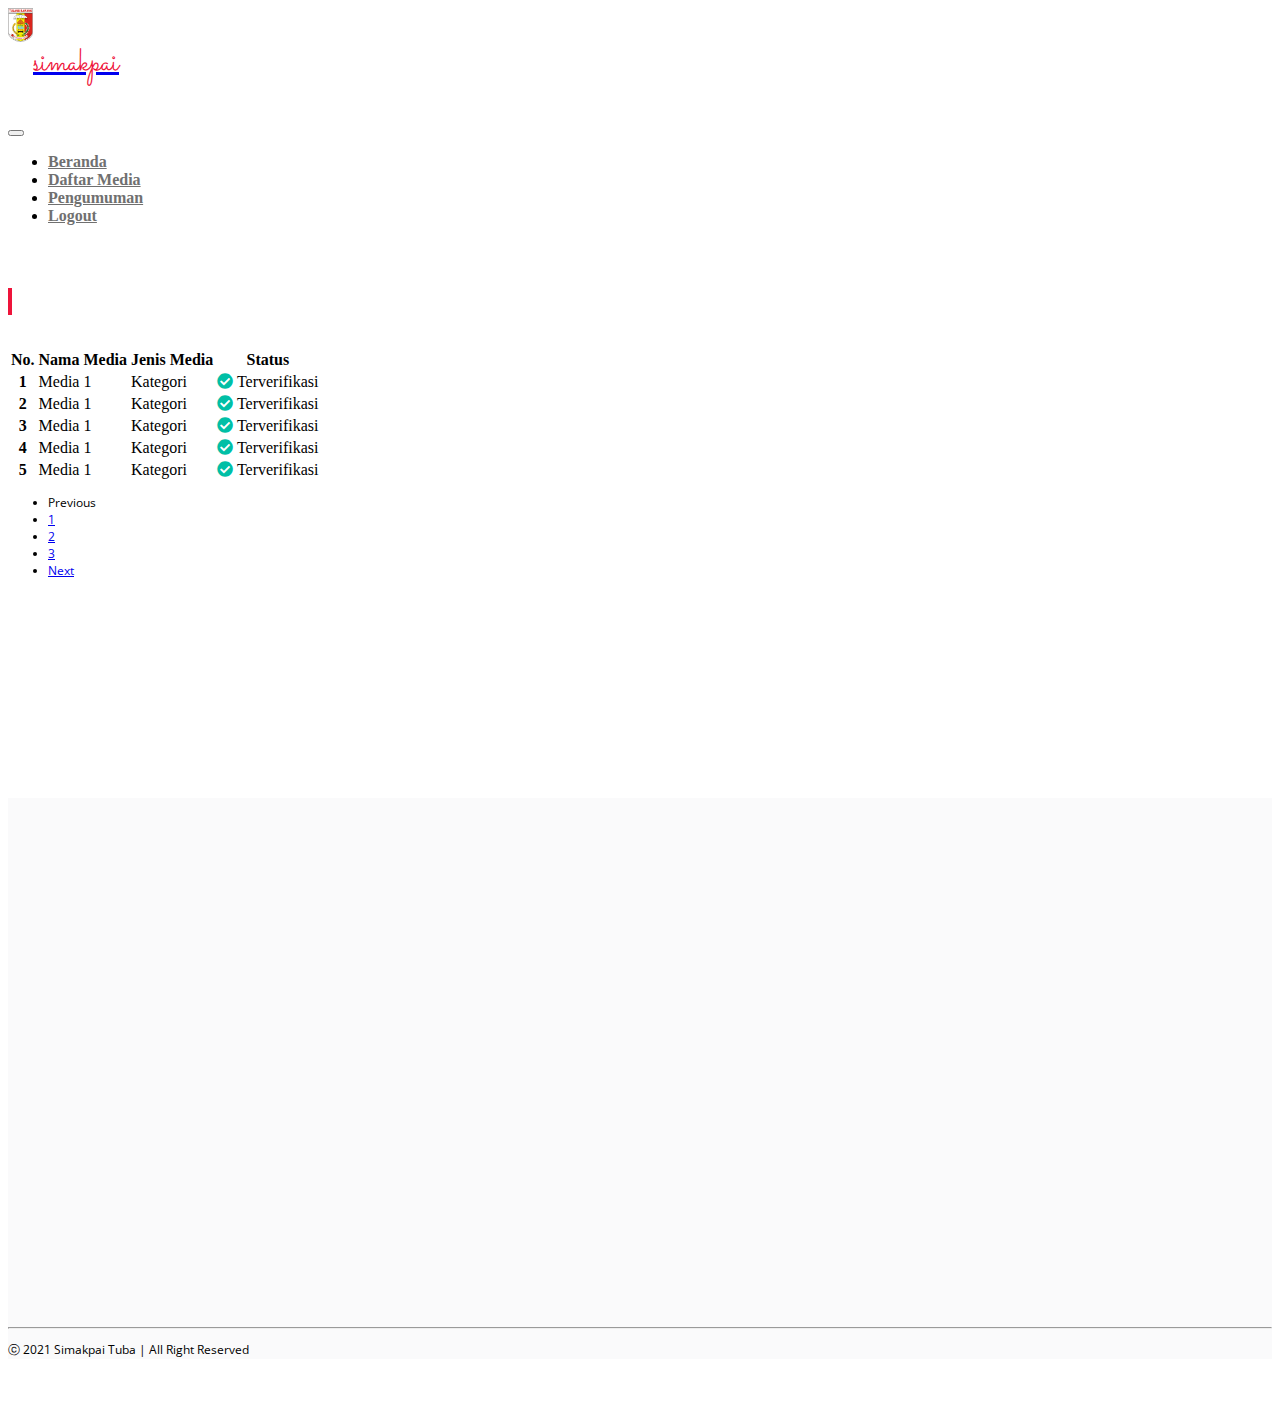
<file: daftar_media.html>
<!DOCTYPE html>
<html lang="en">

<head>
    <meta charset="UTF-8">
    <meta http-equiv="X-UA-Compatible" content="IE=edge">
    <meta name="viewport" content="width=device-width, initial-scale=1.0">
    <link rel="icon" href="images/Logo Tubakab.png" type="image/gif" sizes="16x16">
    <link rel="stylesheet" href="styles/main.css">
    <link rel="stylesheet" href="https://cdn.jsdelivr.net/npm/bootstrap@4.6.1/dist/css/bootstrap.min.css"
        integrity="sha384-zCbKRCUGaJDkqS1kPbPd7TveP5iyJE0EjAuZQTgFLD2ylzuqKfdKlfG/eSrtxUkn" crossorigin="anonymous">
    <link rel="stylesheet" href="fonts/fontawesome/css/all.min.css">
    <link href="https://unpkg.com/aos@2.3.1/dist/aos.css" rel="stylesheet">

    <title>Simakpai | Sistem Informasi Media Tulang Bawang</title>
</head>

<body>
    <!-- Navbar -->
    <nav class="navbar navbar-expand-lg navbar-light shadow-sm">
        <a class="navbar-brand" href="#">
            <img class="mr-3 ml-3 mt-2" src="images/Logo Tubakab.png" alt="logo_tubakab">
            <p class="logo-simakpai">simakpai</p>
        </a>
        <button class="navbar-toggler" type="button" data-toggle="collapse" data-target="#navbarText"
            aria-controls="navbarText" aria-expanded="false" aria-label="Toggle navigation">
            <span class="navbar-toggler-icon"></span>
        </button>
        <div class="collapse navbar-collapse" id="navbarText">
            <ul class="navbar-nav ml-auto mr-3">
                <li class="nav-item">
                    <a class="nav-link" href="index.html">Beranda <span class="sr-only">(current)</span></a>
                </li>
                <li class="nav-item active">
                    <a class="nav-link" href="daftar_media.html">Daftar Media</a>
                </li>
                <li class="nav-item">
                    <a class="nav-link" href="pengumuman.html">Pengumuman</a>
                </li>
                <li class="nav-item">
                    <a class="nav-link" href="#">Logout</a>
                </li>
            </ul>
        </div>
    </nav>
    <!-- .Navbar -->

    <!-- Header -->
    <header class="home">
        <div class="container mb-5 mt-3 daftar_media_header" style="border-left: 4px solid #EE143A;">
            <h5 data-aos="fade-down">Daftar Media yang Sudah <span>Terverifikasi</span></h5>
        </div>
    </header>
    <!-- .Header -->

    <!-- Main -->
    <main>
        <div class="container daftar_media_menu">
            <table class="table table-bordered table-striped table-sm">
                <thead>
                    <tr class="table-success">
                        <th scope="col">No.</th>
                        <th scope="col">Nama Media</th>
                        <th scope="col">Jenis Media</th>
                        <th scope="col">Status</th>
                    </tr>
                </thead>
                <tbody>
                    <tr>
                        <th scope="row">1</th>
                        <td>Media 1</td>
                        <td>Kategori</td>
                        <td><i class="fas fa-check-circle" style="color: #00BFA6;"></i> Terverifikasi</td>
                    </tr>
                    <tr>
                        <th scope="row">2</th>
                        <td>Media 1</td>
                        <td>Kategori</td>
                        <td><i class="fas fa-check-circle" style="color: #00BFA6;"></i> Terverifikasi</td>
                    </tr>
                    <tr>
                        <th scope="row">3</th>
                        <td>Media 1</td>
                        <td>Kategori</td>
                        <td><i class="fas fa-check-circle" style="color: #00BFA6;"></i> Terverifikasi</td>
                    </tr>
                    <tr>
                        <th scope="row">4</th>
                        <td>Media 1</td>
                        <td>Kategori</td>
                        <td><i class="fas fa-check-circle" style="color: #00BFA6;"></i> Terverifikasi</td>
                    </tr>
                    <tr>
                        <th scope="row">5</th>
                        <td>Media 1</td>
                        <td>Kategori</td>
                        <td><i class="fas fa-check-circle" style="color: #00BFA6;"></i> Terverifikasi</td>
                    </tr>
                </tbody>
            </table>
            <nav aria-label="Page navigation">
                <ul class="pagination justify-content-end caption">
                    <li class="page-item disabled">
                        <a class="page-link">Previous</a>
                    </li>
                    <li class="page-item active"><a class="page-link" href="#">1</a></li>
                    <li class="page-item"><a class="page-link" href="#">2</a></li>
                    <li class="page-item"><a class="page-link" href="#">3</a></li>
                    <li class="page-item">
                        <a class="page-link" href="#">Next</a>
                    </li>
                </ul>
            </nav>
        </div>
    </main>
    <!-- .Main -->

    <!-- Footer -->
    <footer>
        <div class="container" id="footer">
            <div class="row" data-aos="fade-up">
                <div class="col-lg-4 col-sm-12">
                    <p class="logo-simakpai">simakpai</p>
                    <p class="caption">Kerjasama yang baik dengan Media Massa sangat diharapkan oleh Pemerintah
                        Kabupaten Tulang Bawang,
                        dan dapat dioptimalkan jauh lebih baik lagi melalui teknologi informasi.</p>
                </div>
                <div class="col-lg-4 col-sm-12">
                    <h5 class="mb-3 mt-3">Powered by :</h5>
                    <ul>
                        <li class="caption"><img src="images/Logo Tubakab.png" alt=""> Kabupaten Tulang Bawang</li>
                        <li class="caption"><img src="images/kominfo-logo-icon.png" alt=""> Dinas Komunikasi dan
                            Informatika</li>
                    </ul>
                </div>
                <div class="col-lg-4 col-sm-12">
                    <h5 class="mb-3 mt-3">Contact Us</h5>
                    <ul>
                        <li class="caption"><i class="fas fa-phone-square"></i> 0XXX-XXXX-XXXX</li>
                        <li class="caption"><i class="fas fa-envelope"></i> xxxxxxx@xxxxxx.com</li>
                    </ul>
                </div>
            </div>
            <hr>
            <p class="caption">ⓒ 2021 Simakpai Tuba | All Right Reserved</p>
        </div>
    </footer>
    <!-- .Footer -->


    <!-- Script -->
    <script src="https://cdn.jsdelivr.net/npm/jquery@3.5.1/dist/jquery.slim.min.js"
        integrity="sha384-DfXdz2htPH0lsSSs5nCTpuj/zy4C+OGpamoFVy38MVBnE+IbbVYUew+OrCXaRkfj" crossorigin="anonymous">
    </script>
    <script src="https://cdn.jsdelivr.net/npm/bootstrap@4.6.1/dist/js/bootstrap.bundle.min.js"
        integrity="sha384-fQybjgWLrvvRgtW6bFlB7jaZrFsaBXjsOMm/tB9LTS58ONXgqbR9W8oWht/amnpF" crossorigin="anonymous">
    </script>
    <script src="libraries/retina/retina.min.js"></script>
    <script src="https://unpkg.com/aos@2.3.1/dist/aos.js"></script>

    <script src="scripts/main.js"></script>
    <!-- .Script -->
</body>

</html>
</file>
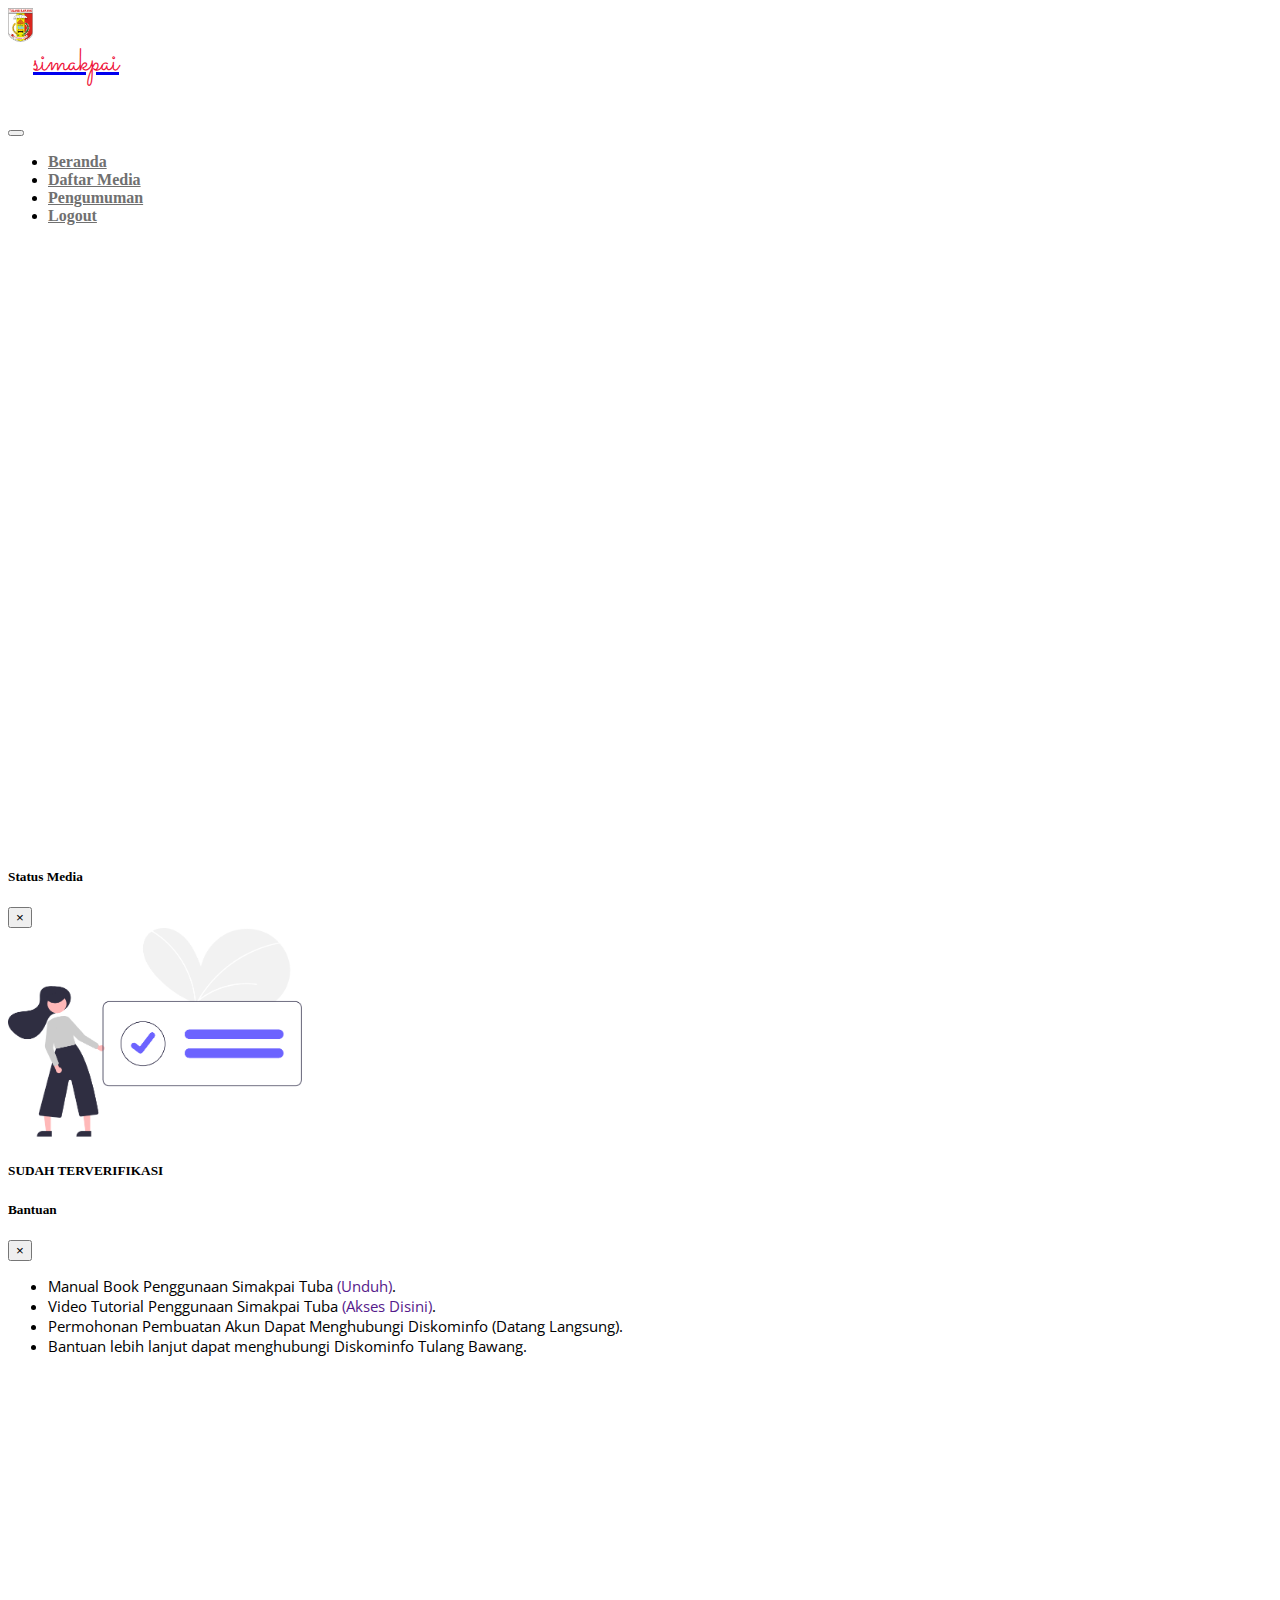
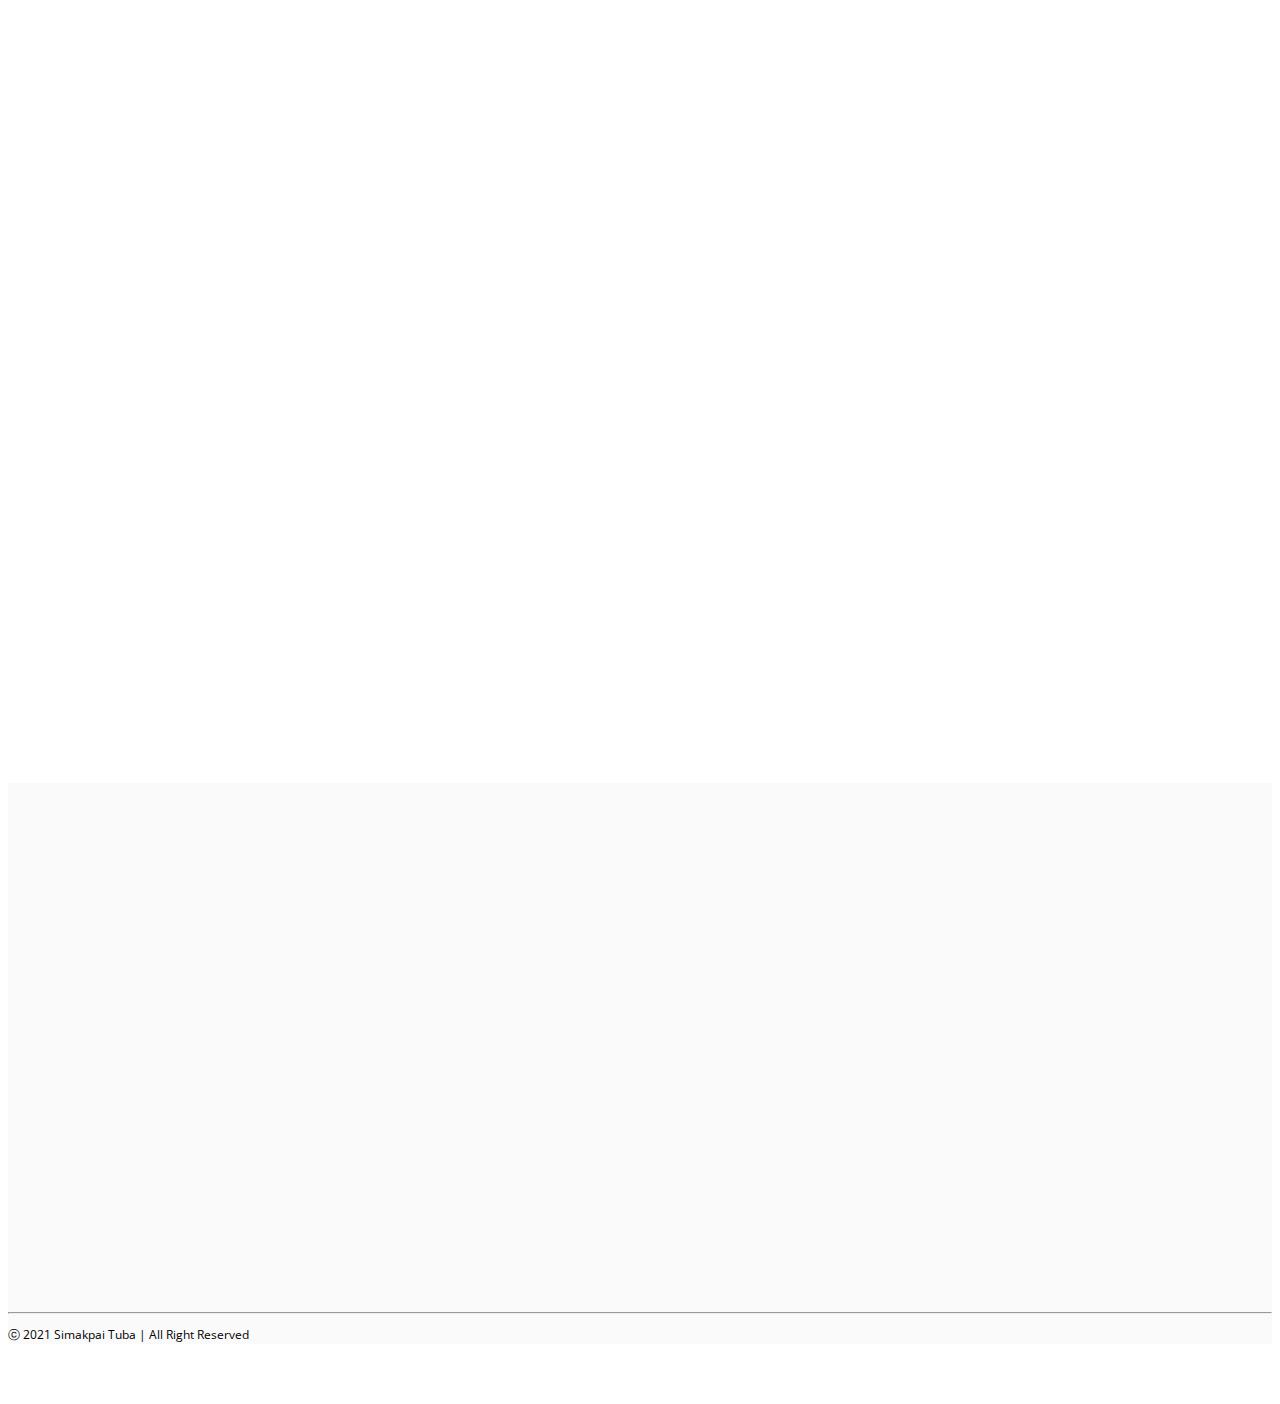
<file: home.html>
<!DOCTYPE html>
<html lang="en">

<head>
    <meta charset="UTF-8">
    <meta http-equiv="X-UA-Compatible" content="IE=edge">
    <meta name="viewport" content="width=device-width, initial-scale=1.0">
    <link rel="icon" href="images/Logo Tubakab.png" type="image/gif" sizes="16x16">
    <link rel="stylesheet" href="styles/main.css">
    <link rel="stylesheet" href="https://cdn.jsdelivr.net/npm/bootstrap@4.6.1/dist/css/bootstrap.min.css"
        integrity="sha384-zCbKRCUGaJDkqS1kPbPd7TveP5iyJE0EjAuZQTgFLD2ylzuqKfdKlfG/eSrtxUkn" crossorigin="anonymous">
    <link rel="stylesheet" href="fonts/fontawesome/css/all.min.css">
    <link href="https://unpkg.com/aos@2.3.1/dist/aos.css" rel="stylesheet">

    <title>Simakpai | Sistem Informasi Media Tulang Bawang</title>
</head>

<body>
    <!-- Navbar -->
    <nav class="navbar navbar-expand-lg navbar-light">
        <a class="navbar-brand" href="#">
            <img class="mr-3 ml-3 mt-2" src="images/Logo Tubakab.png" alt="logo_tubakab">
            <p class="logo-simakpai">simakpai</p>
        </a>
        <button class="navbar-toggler" type="button" data-toggle="collapse" data-target="#navbarText"
            aria-controls="navbarText" aria-expanded="false" aria-label="Toggle navigation">
            <span class="navbar-toggler-icon"></span>
        </button>
        <div class="collapse navbar-collapse" id="navbarText">
            <ul class="navbar-nav ml-auto mr-3">
                <li class="nav-item active">
                    <a class="nav-link" href="index.html">Beranda <span class="sr-only">(current)</span></a>
                </li>
                <li class="nav-item">
                    <a class="nav-link" href="daftar_media.html">Daftar Media</a>
                </li>
                <li class="nav-item">
                    <a class="nav-link" href="pengumuman.html">Pengumuman</a>
                </li>
                <li class="nav-item">
                    <a class="nav-link" href="#">Logout</a>
                </li>
            </ul>
        </div>
    </nav>
    <!-- .Navbar -->

    <!-- Header -->
    <header class="home">
        <div class="container mb-5 mt-3">
            <h5 data-aos="fade-down">Selamat Datang, <span>Media Acbdefg</span></h5>
        </div>
    </header>
    <!-- .Header -->

    <!-- Main -->
    <main>
        <section class="container menu-utama-home">
            <div class="row" data-aos="fade-down">
                <div class="col-lg-4 col-sm-12">
                    <a href="" data-toggle="modal" data-target="#statusModal">
                        <div class="card text-center mb-3">
                            <img class="mx-auto mb-3" src="images/approve@2x.png" alt="">
                            <p>Status Media</p>
                        </div>
                    </a>
                </div>
                <div class="col-lg-4 col-sm-12">
                    <a href="unggah_persyratan.html">
                        <div class="card text-center mb-3">
                            <img class="mx-auto mb-3" src="images/draft@2x.png" alt="">
                            <p>Unggah Persyaratan</p>
                        </div>
                    </a>
                </div>
                <div class="col-lg-4 col-sm-12">
                    <a href="" data-toggle="modal" data-target="#bantuanModal">
                        <div class="card text-center mb-3">
                            <img class="mx-auto mb-3" src="images/help@2x.png" alt="">
                            <p>Bantuan</p>
                        </div>
                    </a>
                </div>
            </div>

            <!-- Modal Status -->
            <div class="modal fade" id="statusModal" tabindex="-1" aria-labelledby="statusModalLabel"
                aria-hidden="true">
                <div class="modal-dialog">
                    <div class="modal-content">
                        <div class="modal-header">
                            <h5 class="modal-title" id="exampleModalLabel">Status Media</h5>
                            <button type="button" class="close" data-dismiss="modal" aria-label="Close">
                                <span aria-hidden="true">&times;</span>
                            </button>
                        </div>
                        <div class="modal-body">
                            <img class="d-flex mx-auto" src="images/checklist@2x.png" alt="">
                            <h5 class="mt-3 text-center">SUDAH TERVERIFIKASI</h5>
                        </div>
                    </div>
                </div>
            </div>

            <!-- Modal Bantuan -->
            <div class="modal fade" id="bantuanModal" tabindex="-1" aria-labelledby="bantuanModalLabel"
                aria-hidden="true">
                <div class="modal-dialog">
                    <div class="modal-content">
                        <div class="modal-header">
                            <h5 class="modal-title" id="exampleModalLabel">Bantuan</h5>
                            <button type="button" class="close" data-dismiss="modal" aria-label="Close">
                                <span aria-hidden="true">&times;</span>
                            </button>
                        </div>
                        <div class="modal-body">
                            <!-- <h5 class="mt-3 text-center">SUDAH TERVERIFIKASI</h5> -->
                            <p class="caption">
                                <ul class="caption2">
                                    <li>Manual Book Penggunaan Simakpai Tuba <a href="">(Unduh)</a>.
                                    </li>
                                    <li>Video Tutorial Penggunaan Simakpai Tuba <a href="">(Akses Disini)</a>.</li>
                                    <li>Permohonan Pembuatan Akun Dapat Menghubungi Diskominfo (Datang Langsung).</li>
                                    <li>Bantuan lebih lanjut dapat menghubungi Diskominfo Tulang Bawang.</li>
                                </ul>
                            </p>
                        </div>
                    </div>
                </div>
            </div>
        </section>

        <section class="container berita mt-5" id="berita">
            <div class="row">
                <div class="col-lg-5 col-sm-12">
                    <div class="card left-side" data-aos="fade-right">
                        <div class="card-header"><i class="far fa-copy icon"></i> Persyaratan Umum (Upload)</div>
                        <div class="card-body">
                            <h5 class="card-title">Berkas yang perlu diunggah (.pdf) :</h5>
                            <p class="card-text">
                                <ul class="caption2">
                                    <li>Kartu Identitas PIC</li>
                                    <li>SK / Surat Tugas Penunjukan PIC</li>
                                    <li>Surat Permohonan Kerjasama</li>
                                    <li>Proposal Penawaran</li>
                                    <li>SIUP/SITU/Izin Usaha</li>
                                    <li>NPWP Media</li>
                                    <li>Sertifikat Kemenkumham</li>
                                    <li>Kartu Identitas UKW</li>
                                    <li>Kartu Identitas Pimpinan Perusahaan dan Wartawan terdaftar</li>
                                </ul>
                            </p>
                        </div>
                    </div>
                </div>
                <div class="col-lg-7 col-sm-12">
                    <div class="card right-side" data-aos="fade-left">
                        <div class="card-header"><i class="fas fa-bullhorn icon"></i> Pengumuman</div>
                        <div class="card-body">
                            <a href="pengumuman_detail.html">
                                <div class="card pengumuman-list mb-3">
                                    <div class="row">
                                        <div class="col-lg-2 col-sm-2">
                                            <img src="images/Rectangle 8.png" alt="">
                                        </div>
                                        <div class="col-lg-10 col-sm-10">
                                            <h5>Lorem Lorem Lorem Lorem</h5>
                                            <p class="caption">Lorem ipsum dolor sit amet consectetur adipisicing elit.
                                                Ipsum commodi,
                                                inventore assumenda error iusto aliquid repellendus illum nulla tempore,
                                                totam porro voluptas molestias obcaecati dolore aut laboriosam
                                                accusantium
                                                amet cupiditate.</p>
                                        </div>
                                    </div>
                                </div>
                            </a>
                            <a href="">
                                <div class="card pengumuman-list mb-3">
                                    <div class="row">
                                        <div class="col-lg-2 col-sm-2">
                                            <img src="images/Rectangle 8.png" alt="">
                                        </div>
                                        <div class="col-lg-10 col-sm-10">
                                            <h5>Lorem Lorem Lorem Lorem</h5>
                                            <p class="caption">Lorem ipsum dolor sit amet consectetur adipisicing elit.
                                                Ipsum commodi,
                                                inventore assumenda error iusto aliquid repellendus illum nulla tempore,
                                                totam porro voluptas molestias obcaecati dolore aut laboriosam
                                                accusantium
                                                amet cupiditate.</p>
                                        </div>
                                    </div>
                                </div>
                            </a>
                            <a href="">
                                <div class="card pengumuman-list mb-3">
                                    <div class="row">
                                        <div class="col-lg-2 col-sm-2">
                                            <img src="images/Rectangle 8.png" alt="">
                                        </div>
                                        <div class="col-lg-10 col-sm-10">
                                            <h5>Lorem Lorem Lorem Lorem</h5>
                                            <p class="caption">Lorem ipsum dolor sit amet consectetur adipisicing elit.
                                                Ipsum commodi,
                                                inventore assumenda error iusto aliquid repellendus illum nulla tempore,
                                                totam porro voluptas molestias obcaecati dolore aut laboriosam
                                                accusantium
                                                amet cupiditate.</p>
                                        </div>
                                    </div>
                                </div>
                            </a>
                        </div>
                    </div>
                </div>
            </div>
        </section>
    </main>
    <!-- .Main -->

    <!-- Footer -->
    <footer>
        <div class="container" id="footer">
            <div class="row" data-aos="fade-up">
                <div class="col-lg-4 col-sm-12">
                    <p class="logo-simakpai">simakpai</p>
                    <p class="caption">Kerjasama yang baik dengan Media Massa sangat diharapkan oleh Pemerintah
                        Kabupaten Tulang Bawang,
                        dan dapat dioptimalkan jauh lebih baik lagi melalui teknologi informasi.</p>
                </div>
                <div class="col-lg-4 col-sm-12">
                    <h5 class="mb-3 mt-3">Powered by :</h5>
                    <ul>
                        <li class="caption"><img src="images/Logo Tubakab.png" alt=""> Kabupaten Tulang Bawang</li>
                        <li class="caption"><img src="images/kominfo-logo-icon.png" alt=""> Dinas Komunikasi dan
                            Informatika</li>
                    </ul>
                </div>
                <div class="col-lg-4 col-sm-12">
                    <h5 class="mb-3 mt-3">Contact Us</h5>
                    <ul>
                        <li class="caption"><i class="fas fa-phone-square"></i> 0XXX-XXXX-XXXX</li>
                        <li class="caption"><i class="fas fa-envelope"></i> xxxxxxx@xxxxxx.com</li>
                    </ul>
                </div>
            </div>
            <hr>
            <p class="caption">ⓒ 2021 Simakpai Tuba | All Right Reserved</p>
        </div>
    </footer>
    <!-- .Footer -->


    <!-- Script -->
    <script src="https://cdn.jsdelivr.net/npm/jquery@3.5.1/dist/jquery.slim.min.js"
        integrity="sha384-DfXdz2htPH0lsSSs5nCTpuj/zy4C+OGpamoFVy38MVBnE+IbbVYUew+OrCXaRkfj" crossorigin="anonymous">
    </script>
    <script src="https://cdn.jsdelivr.net/npm/bootstrap@4.6.1/dist/js/bootstrap.bundle.min.js"
        integrity="sha384-fQybjgWLrvvRgtW6bFlB7jaZrFsaBXjsOMm/tB9LTS58ONXgqbR9W8oWht/amnpF" crossorigin="anonymous">
    </script>
    <script src="libraries/retina/retina.min.js"></script>
    <script src="https://unpkg.com/aos@2.3.1/dist/aos.js"></script>

    <script src="scripts/main.js"></script>
    <!-- .Script -->
</body>

</html>
</file>
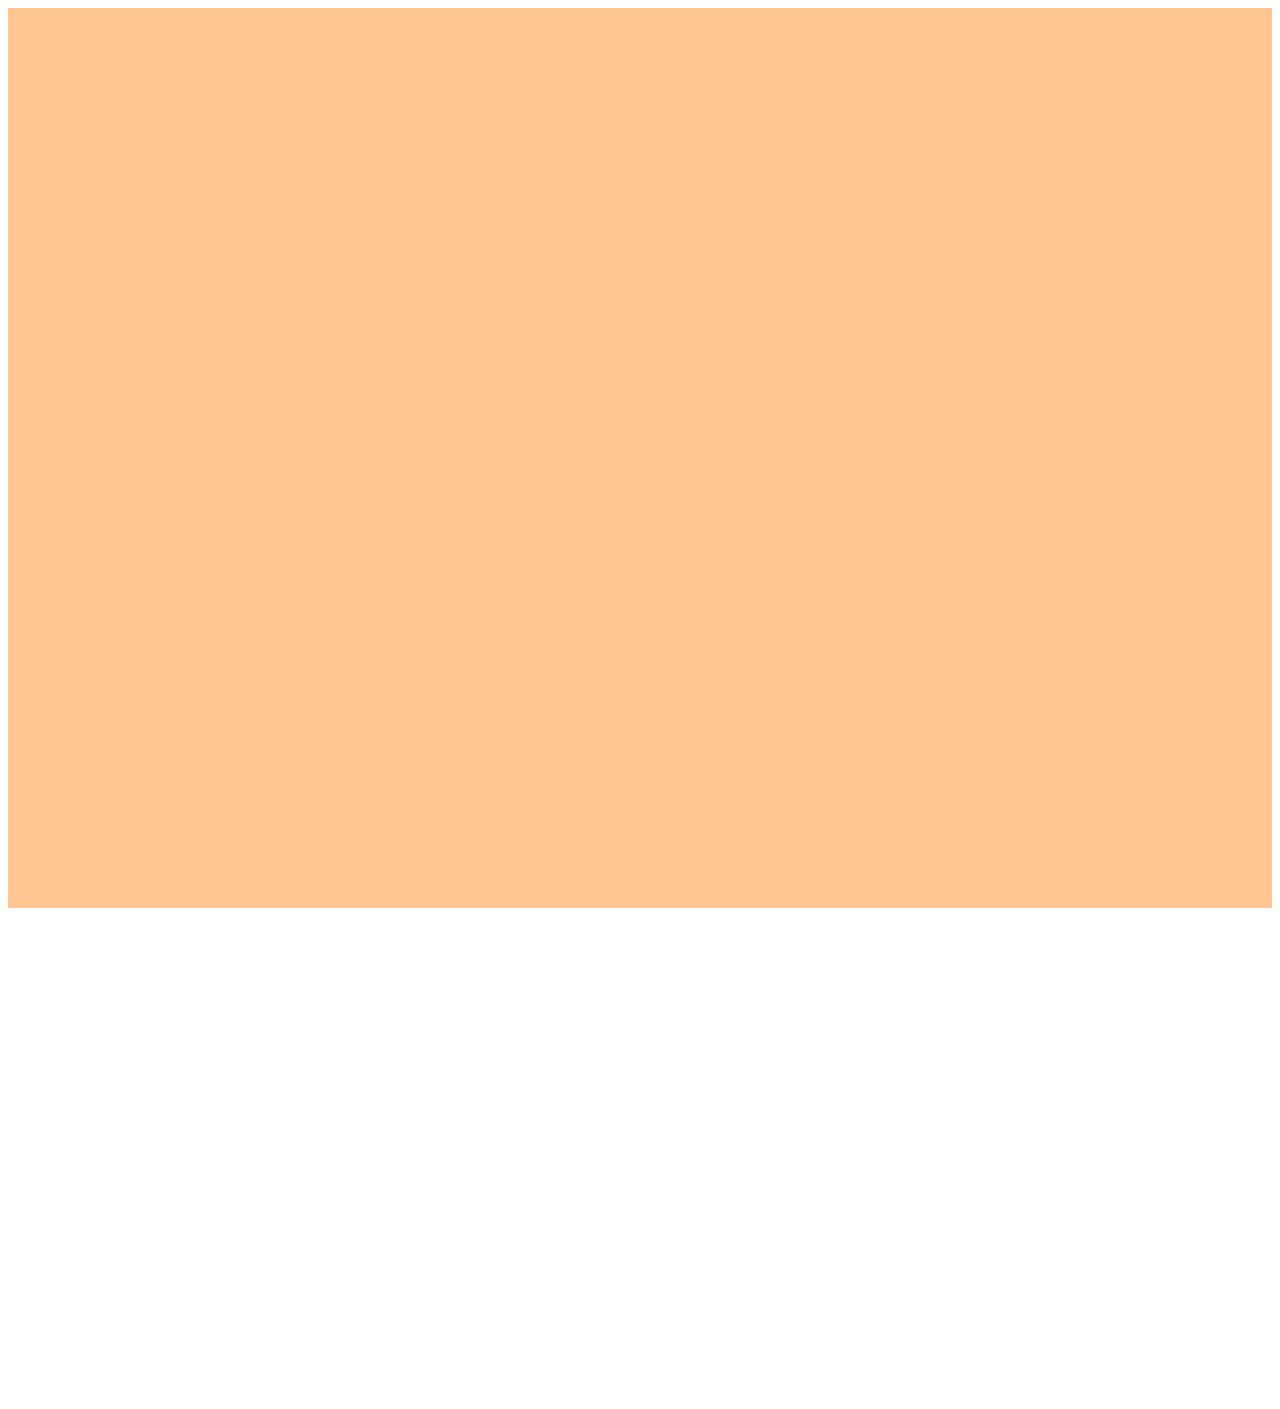
<file: login.html>
<!DOCTYPE html>
<html lang="en">

<head>
    <meta charset="UTF-8">
    <meta http-equiv="X-UA-Compatible" content="IE=edge">
    <meta name="viewport" content="width=device-width, initial-scale=1.0">
    <link rel="icon" href="images/Logo Tubakab.png" type="image/gif" sizes="16x16">
    <link rel="stylesheet" href="styles/main.css">
    <link rel="stylesheet" href="https://cdn.jsdelivr.net/npm/bootstrap@4.6.1/dist/css/bootstrap.min.css"
        integrity="sha384-zCbKRCUGaJDkqS1kPbPd7TveP5iyJE0EjAuZQTgFLD2ylzuqKfdKlfG/eSrtxUkn" crossorigin="anonymous">
    <link rel="stylesheet" href="fonts/fontawesome/css/all.min.css">
    <link href="https://unpkg.com/aos@2.3.1/dist/aos.css" rel="stylesheet">

    <title>Simakpai | Sistem Informasi Media Tulang Bawang</title>
</head>

<body>
    <div class="container-fluid">
        <div class="row login-page">
            <div class="col-lg-6 col-sm-12 left-side">
                <img src="images/login@2x.png" alt="" data-aos="fade-up">
            </div>
            <div class="col-lg-6 col-sm-12 right-side">
                <div class="header-login-form" data-aos="fade-down">
                    <p class="logo-simakpai mt-5">simakpai</p>
                    <h1>Sistem Informasi Media<br>Kabupaten Tulang Bawang</h1>
                    <p class="caption mt-5">Login to continue</p>
                </div>

                <div class="login-form" data-aos="fade-up">
                    <form>
                        <div class="form-group">
                            <label for="InputUsername">Username</label>
                            <input type="text" class="form-control" id="InputUsername">
                        </div>
                        <div class="form-group">
                            <label for="InputPassword">Password</label>
                            <input type="password" class="form-control" id="InputPassword">
                        </div>
                        <button type="submit" onclick="window.location.href='home.html';" class="btn btn-primary">Login</button>
                        <p class="text-center mt-3"><a href="index.html">Beranda</a></p>
                    </form>
                </div>

                <p class="caption mt-5" data-aos="fade-up">Silakan hubungi Diskominfo apabila ingin mendapatkan akses
                    login.</p>
            </div>
        </div>
    </div>

    <!-- Script -->
    <script src="https://cdn.jsdelivr.net/npm/jquery@3.5.1/dist/jquery.slim.min.js"
        integrity="sha384-DfXdz2htPH0lsSSs5nCTpuj/zy4C+OGpamoFVy38MVBnE+IbbVYUew+OrCXaRkfj" crossorigin="anonymous">
    </script>
    <script src="https://cdn.jsdelivr.net/npm/bootstrap@4.6.1/dist/js/bootstrap.bundle.min.js"
        integrity="sha384-fQybjgWLrvvRgtW6bFlB7jaZrFsaBXjsOMm/tB9LTS58ONXgqbR9W8oWht/amnpF" crossorigin="anonymous">
    </script>
    <script src="libraries/retina/retina.min.js"></script>
    <script src="https://unpkg.com/aos@2.3.1/dist/aos.js"></script>

    <script src="scripts/main.js"></script>
    <!-- .Script -->
</body>

</html>
</file>
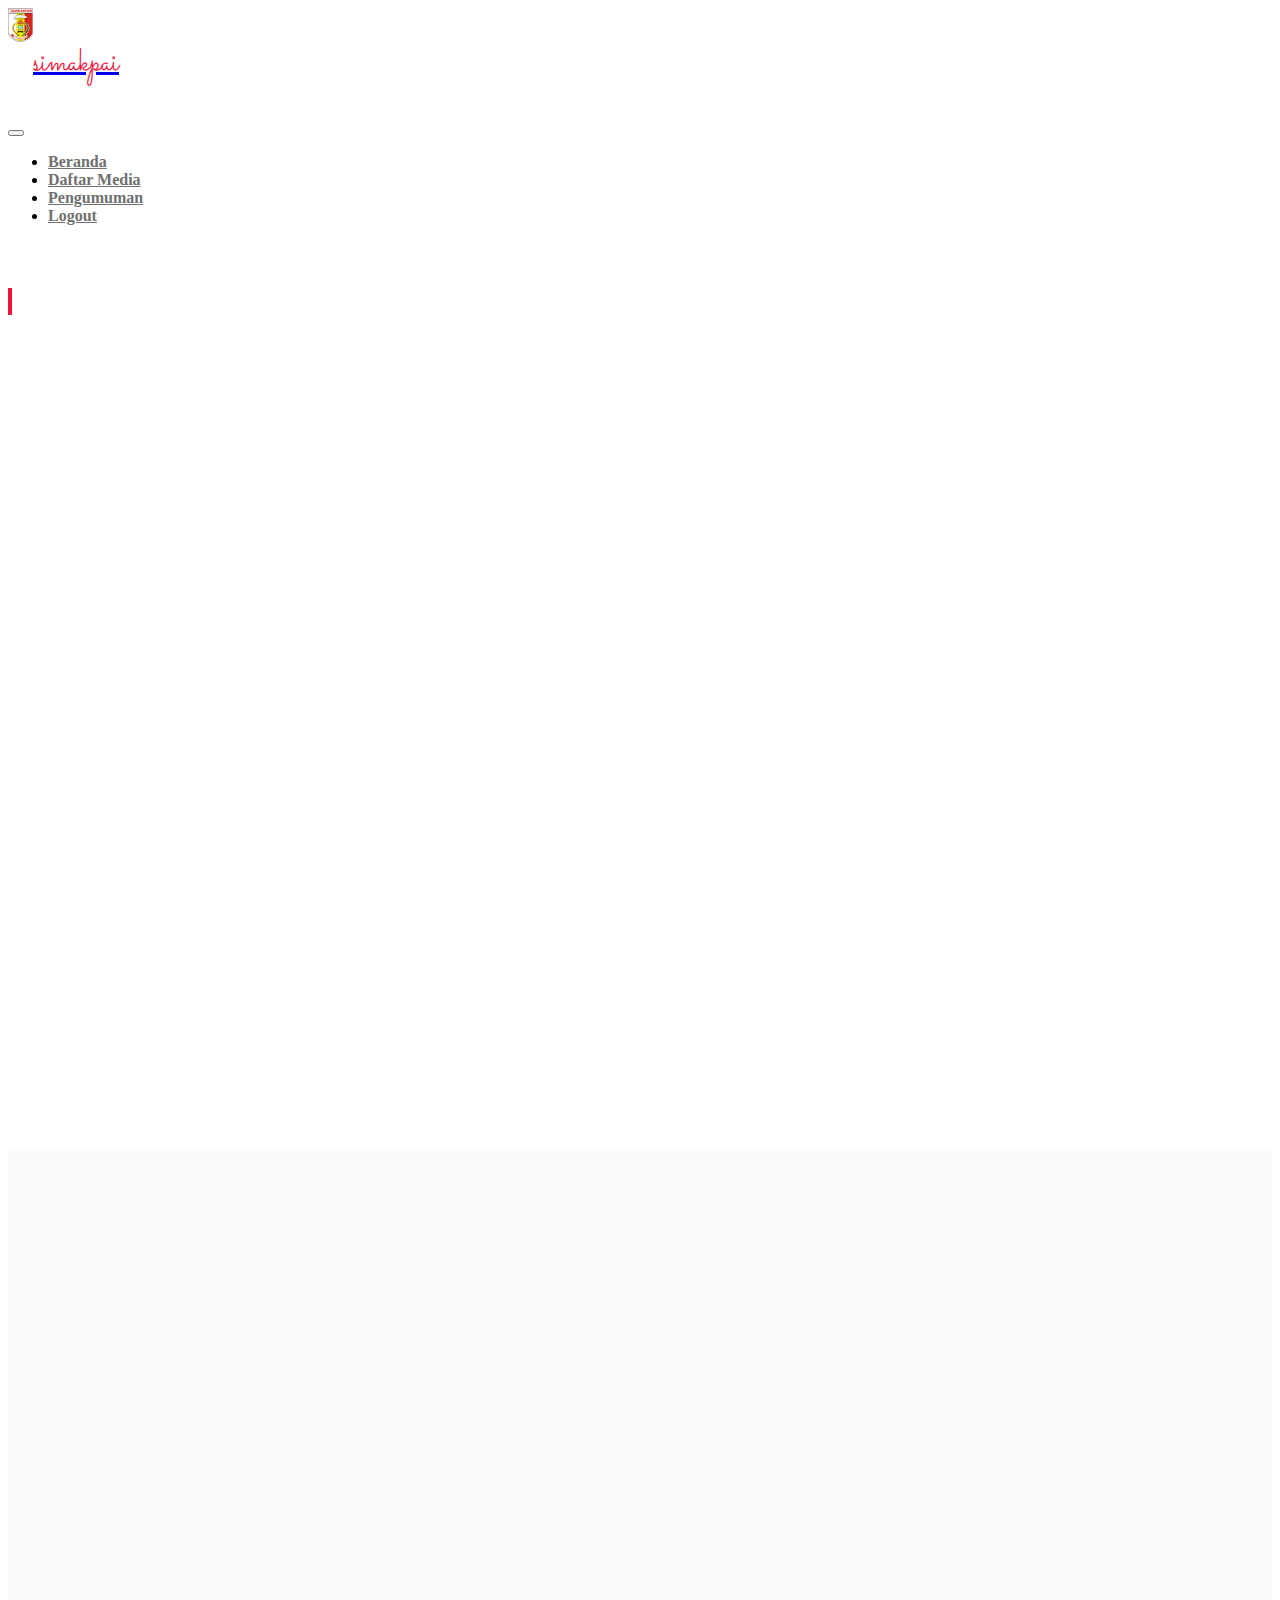
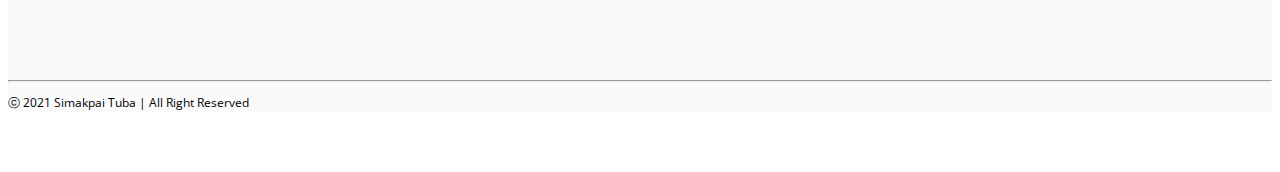
<file: pengumuman.html>
<!DOCTYPE html>
<html lang="en">

<head>
    <meta charset="UTF-8">
    <meta http-equiv="X-UA-Compatible" content="IE=edge">
    <meta name="viewport" content="width=device-width, initial-scale=1.0">
    <link rel="icon" href="images/Logo Tubakab.png" type="image/gif" sizes="16x16">
    <link rel="stylesheet" href="styles/main.css">
    <link rel="stylesheet" href="https://cdn.jsdelivr.net/npm/bootstrap@4.6.1/dist/css/bootstrap.min.css"
        integrity="sha384-zCbKRCUGaJDkqS1kPbPd7TveP5iyJE0EjAuZQTgFLD2ylzuqKfdKlfG/eSrtxUkn" crossorigin="anonymous">
    <link rel="stylesheet" href="fonts/fontawesome/css/all.min.css">
    <link href="https://unpkg.com/aos@2.3.1/dist/aos.css" rel="stylesheet">

    <title>Simakpai | Sistem Informasi Media Tulang Bawang</title>
</head>

<body>
    <!-- Navbar -->
    <nav class="navbar navbar-expand-lg navbar-light shadow-sm">
        <a class="navbar-brand" href="#">
            <img class="mr-3 ml-3 mt-2" src="images/Logo Tubakab.png" alt="logo_tubakab">
            <p class="logo-simakpai">simakpai</p>
        </a>
        <button class="navbar-toggler" type="button" data-toggle="collapse" data-target="#navbarText"
            aria-controls="navbarText" aria-expanded="false" aria-label="Toggle navigation">
            <span class="navbar-toggler-icon"></span>
        </button>
        <div class="collapse navbar-collapse" id="navbarText">
            <ul class="navbar-nav ml-auto mr-3">
                <li class="nav-item">
                    <a class="nav-link" href="index.html">Beranda <span class="sr-only">(current)</span></a>
                </li>
                <li class="nav-item">
                    <a class="nav-link" href="daftar_media.html">Daftar Media</a>
                </li>
                <li class="nav-item active">
                    <a class="nav-link" href="pengumuman.html">Pengumuman</a>
                </li>
                <li class="nav-item">
                    <a class="nav-link" href="#">Logout</a>
                </li>
            </ul>
        </div>
    </nav>
    <!-- .Navbar -->

    <!-- Header -->
    <header class="home">
        <div class="container mb-5 mt-3 daftar_media_header" style="border-left: 4px solid #EE143A;">
            <h5 data-aos="fade-down"><span> Pengumuman</span></h5>
        </div>
    </header>
    <!-- .Header -->

    <!-- Main -->
    <main>
        <div class="container mb-3" id="pengumuman">
            <div class="row">
                <div class="col-lg-9 col-sm-12">
                    <div class="card left-side" style="border: none; box-shadow: none;" data-aos="fade-right">
                        <div class="card-body">
                            <a href="">
                                <div class="card pengumuman-list mb-3">
                                    <div class="row">
                                        <div class="col-lg-2 col-sm-2">
                                            <img src="images/Rectangle 8.png" alt="">
                                        </div>
                                        <div class="col-lg-10 col-sm-10">
                                            <h5>Lorem Lorem Lorem Lorem</h5>
                                            <p class="caption">Lorem ipsum dolor sit amet consectetur adipisicing elit.
                                                Ipsum commodi,
                                                inventore assumenda error iusto aliquid repellendus illum nulla tempore,
                                                totam porro voluptas molestias obcaecati dolore aut laboriosam
                                                accusantium
                                                amet cupiditate.</p>
                                        </div>
                                    </div>
                                </div>
                            </a>
                            <a href="">
                                <div class="card pengumuman-list mb-3">
                                    <div class="row">
                                        <div class="col-lg-2 col-sm-2">
                                            <img src="images/Rectangle 8.png" alt="">
                                        </div>
                                        <div class="col-lg-10 col-sm-10">
                                            <h5>Lorem Lorem Lorem Lorem</h5>
                                            <p class="caption">Lorem ipsum dolor sit amet consectetur adipisicing elit.
                                                Ipsum commodi,
                                                inventore assumenda error iusto aliquid repellendus illum nulla tempore,
                                                totam porro voluptas molestias obcaecati dolore aut laboriosam
                                                accusantium
                                                amet cupiditate.</p>
                                        </div>
                                    </div>
                                </div>
                            </a>
                            <a href="">
                                <div class="card pengumuman-list mb-3">
                                    <div class="row">
                                        <div class="col-lg-2 col-sm-2">
                                            <img src="images/Rectangle 8.png" alt="">
                                        </div>
                                        <div class="col-lg-10 col-sm-10">
                                            <h5>Lorem Lorem Lorem Lorem</h5>
                                            <p class="caption">Lorem ipsum dolor sit amet consectetur adipisicing elit.
                                                Ipsum commodi,
                                                inventore assumenda error iusto aliquid repellendus illum nulla tempore,
                                                totam porro voluptas molestias obcaecati dolore aut laboriosam
                                                accusantium
                                                amet cupiditate.</p>
                                        </div>
                                    </div>
                                </div>
                            </a>
                        </div>
                        <nav aria-label="Page navigation">
                            <ul class="pagination justify-content-center caption">
                                <li class="page-item disabled">
                                    <a class="page-link">Previous</a>
                                </li>
                                <li class="page-item active"><a class="page-link" href="#">1</a></li>
                                <li class="page-item"><a class="page-link" href="#">2</a></li>
                                <li class="page-item"><a class="page-link" href="#">3</a></li>
                                <li class="page-item">
                                    <a class="page-link" href="#">Next</a>
                                </li>
                            </ul>
                        </nav>
                    </div>
                </div>
            </div>
        </div>
    </main>
    <!-- .Main -->

    <!-- Footer -->
    <footer>
        <div class="container" id="footer">
            <div class="row" data-aos="fade-up">
                <div class="col-lg-4 col-sm-12">
                    <p class="logo-simakpai">simakpai</p>
                    <p class="caption">Kerjasama yang baik dengan Media Massa sangat diharapkan oleh Pemerintah
                        Kabupaten Tulang Bawang,
                        dan dapat dioptimalkan jauh lebih baik lagi melalui teknologi informasi.</p>
                </div>
                <div class="col-lg-4 col-sm-12">
                    <h5 class="mb-3 mt-3">Powered by :</h5>
                    <ul>
                        <li class="caption"><img src="images/Logo Tubakab.png" alt=""> Kabupaten Tulang Bawang</li>
                        <li class="caption"><img src="images/kominfo-logo-icon.png" alt=""> Dinas Komunikasi dan
                            Informatika</li>
                    </ul>
                </div>
                <div class="col-lg-4 col-sm-12">
                    <h5 class="mb-3 mt-3">Contact Us</h5>
                    <ul>
                        <li class="caption"><i class="fas fa-phone-square"></i> 0XXX-XXXX-XXXX</li>
                        <li class="caption"><i class="fas fa-envelope"></i> xxxxxxx@xxxxxx.com</li>
                    </ul>
                </div>
            </div>
            <hr>
            <p class="caption">ⓒ 2021 Simakpai Tuba | All Right Reserved</p>
        </div>
    </footer>
    <!-- .Footer -->


    <!-- Script -->
    <script src="https://cdn.jsdelivr.net/npm/jquery@3.5.1/dist/jquery.slim.min.js"
        integrity="sha384-DfXdz2htPH0lsSSs5nCTpuj/zy4C+OGpamoFVy38MVBnE+IbbVYUew+OrCXaRkfj" crossorigin="anonymous">
    </script>
    <script src="https://cdn.jsdelivr.net/npm/bootstrap@4.6.1/dist/js/bootstrap.bundle.min.js"
        integrity="sha384-fQybjgWLrvvRgtW6bFlB7jaZrFsaBXjsOMm/tB9LTS58ONXgqbR9W8oWht/amnpF" crossorigin="anonymous">
    </script>
    <script src="libraries/retina/retina.min.js"></script>
    <script src="https://unpkg.com/aos@2.3.1/dist/aos.js"></script>

    <script src="scripts/main.js"></script>
    <!-- .Script -->
</body>

</html>
</file>
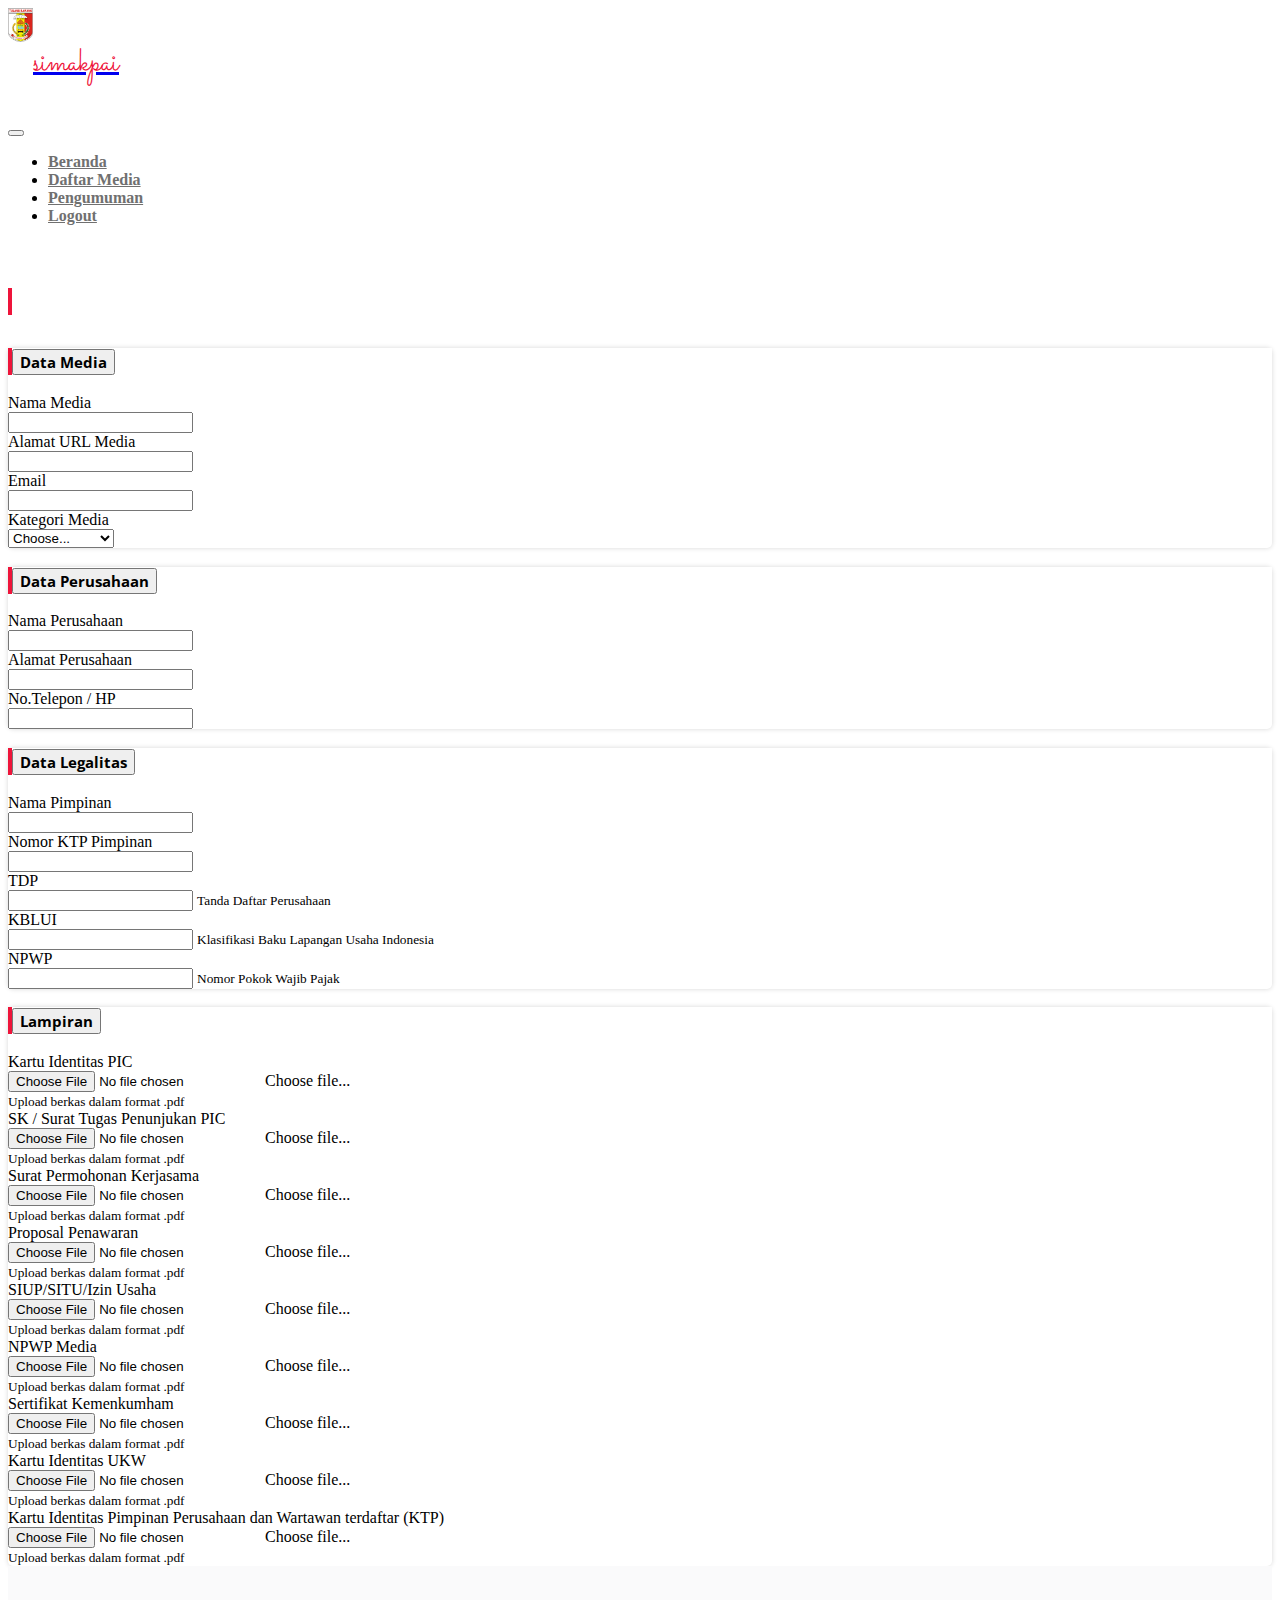
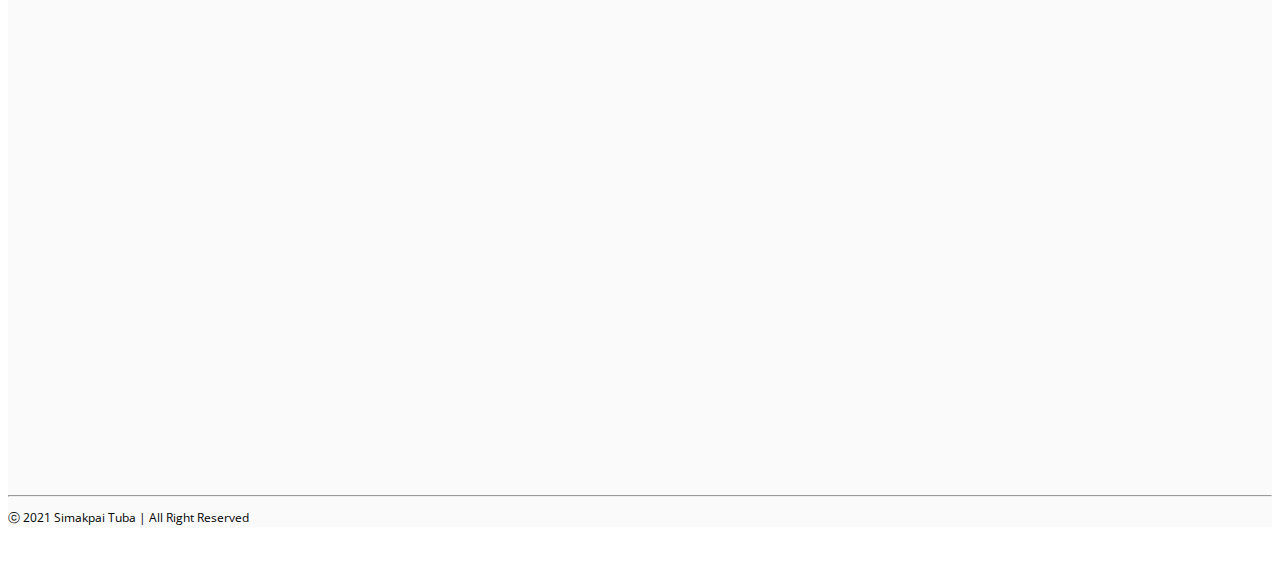
<file: unggah_persyratan.html>
<!DOCTYPE html>
<html lang="en">

<head>
    <meta charset="UTF-8">
    <meta http-equiv="X-UA-Compatible" content="IE=edge">
    <meta name="viewport" content="width=device-width, initial-scale=1.0">
    <link rel="icon" href="images/Logo Tubakab.png" type="image/gif" sizes="16x16">
    <link rel="stylesheet" href="styles/main.css">
    <link rel="stylesheet" href="https://cdn.jsdelivr.net/npm/bootstrap@4.6.1/dist/css/bootstrap.min.css"
        integrity="sha384-zCbKRCUGaJDkqS1kPbPd7TveP5iyJE0EjAuZQTgFLD2ylzuqKfdKlfG/eSrtxUkn" crossorigin="anonymous">
    <link rel="stylesheet" href="fonts/fontawesome/css/all.min.css">
    <link href="https://unpkg.com/aos@2.3.1/dist/aos.css" rel="stylesheet">

    <title>Simakpai | Sistem Informasi Media Tulang Bawang</title>
</head>

<body>
    <!-- Navbar -->
    <nav class="navbar navbar-expand-lg navbar-light shadow-sm">
        <a class="navbar-brand" href="#">
            <img class="mr-3 ml-3 mt-2" src="images/Logo Tubakab.png" alt="logo_tubakab">
            <p class="logo-simakpai">simakpai</p>
        </a>
        <button class="navbar-toggler" type="button" data-toggle="collapse" data-target="#navbarText"
            aria-controls="navbarText" aria-expanded="false" aria-label="Toggle navigation">
            <span class="navbar-toggler-icon"></span>
        </button>
        <div class="collapse navbar-collapse" id="navbarText">
            <ul class="navbar-nav ml-auto mr-3">
                <li class="nav-item">
                    <a class="nav-link" href="index.html">Beranda <span class="sr-only">(current)</span></a>
                </li>
                <li class="nav-item">
                    <a class="nav-link" href="daftar_media.html">Daftar Media</a>
                </li>
                <li class="nav-item">
                    <a class="nav-link" href="pengumuman.html">Pengumuman</a>
                </li>
                <li class="nav-item">
                    <a class="nav-link" href="#">Logout</a>
                </li>
            </ul>
        </div>
    </nav>
    <!-- .Navbar -->

    <!-- Header -->
    <header class="home">
        <div class="container mb-5 mt-3 daftar_media_header" style="border-left: 4px solid #EE143A;">
            <h5 data-aos="fade-down">Unggah <span>Persyaratan</span></h5>
        </div>
    </header>
    <!-- .Header -->

    <!-- Main -->
    <main>
        <div class="container" id="unggah_persyaratan_main">
            <div class="accordion" id="accordion1">
                <div class="card mb-3">
                    <div class="card-header" id="headingOne">
                        <h2 class="mb-0">
                            <button class="btn btn-link btn-block text-left" type="button" data-toggle="collapse"
                                data-target="#collapseOne" aria-expanded="true" aria-controls="collapseOne">
                                Data Media
                            </button>
                        </h2>
                    </div>

                    <div id="collapseOne" class="collapse show" aria-labelledby="headingOne" data-parent="#accordion1">
                        <div class="card-body">
                            <form>
                                <div class="form-group row">
                                    <label for="inputNamaMedia" class="col-sm-2 col-form-label">Nama Media</label>
                                    <div class="col-sm-10">
                                        <input type="text" class="form-control" id="inputNamaMedia">
                                    </div>
                                </div>
                                <div class="form-group row">
                                    <label for="inputAlamatUrl" class="col-sm-2 col-form-label">Alamat URL Media</label>
                                    <div class="col-sm-10">
                                        <input type="text" class="form-control" id="inputAlamatUrl">
                                    </div>
                                </div>
                                <div class="form-group row">
                                    <label for="inputEmail" class="col-sm-2 col-form-label">Email</label>
                                    <div class="col-sm-10">
                                        <input type="email" class="form-control" id="inputEmail">
                                    </div>
                                </div>
                                <div class="form-group row">
                                    <label for="inputKategoriMedia" class="col-sm-2 col-form-label">Kategori
                                        Media</label>
                                    <div class="col-sm-10">
                                        <select class="custom-select mr-sm-2" id="inlineFormCustomSelect">
                                            <option selected>Choose...</option>
                                            <option value="1">Media Cetak</option>
                                            <option value="2">Media Online</option>
                                            <option value="3">Media Radio</option>
                                            <option value="4">Media Televisi</option>
                                        </select>
                                    </div>
                                </div>
                            </form>
                        </div>
                    </div>
                </div>
            </div>

            <div class="accordion" id="accordion2">
                <div class="card mb-3">
                    <div class="card-header" id="headingTwo">
                        <h2 class="mb-0">
                            <button class="btn btn-link btn-block text-left" type="button" data-toggle="collapse"
                                data-target="#collapseTwo" aria-expanded="true" aria-controls="collapseTwo">
                                Data Perusahaan
                            </button>
                        </h2>
                    </div>

                    <div id="collapseTwo" class="collapse show" aria-labelledby="headingTwo" data-parent="#accordion2">
                        <div class="card-body">
                            <form>
                                <div class="form-group row">
                                    <label for="inputNamaMedia" class="col-sm-2 col-form-label">Nama Perusahaan</label>
                                    <div class="col-sm-10">
                                        <input type="text" class="form-control" id="inputNamaMedia">
                                    </div>
                                </div>
                                <div class="form-group row">
                                    <label for="inputAddress" class="col-sm-2 col-form-label">Alamat Perusahaan</label>
                                    <div class="col-sm-10">
                                        <input type="text" class="form-control" id="inputAddress">
                                    </div>
                                </div>
                                <div class="form-group row">
                                    <label for="inputTel" class="col-sm-2 col-form-label">No.Telepon / HP</label>
                                    <div class="col-sm-10">
                                        <input type="tel" class="form-control" id="inputTel">
                                    </div>
                                </div>
                            </form>
                        </div>
                    </div>
                </div>
            </div>

            <div class="accordion" id="accordion3">
                <div class="card mb-3">
                    <div class="card-header" id="headingThree">
                        <h2 class="mb-0">
                            <button class="btn btn-link btn-block text-left" type="button" data-toggle="collapse"
                                data-target="#collapseThree" aria-expanded="true" aria-controls="collapseThree">
                                Data Legalitas
                            </button>
                        </h2>
                    </div>

                    <div id="collapseThree" class="collapse show" aria-labelledby="headingThree"
                        data-parent="#accordion3">
                        <div class="card-body">
                            <form>
                                <div class="form-group row">
                                    <label for="inputNamaPimpinan" class="col-sm-2 col-form-label">Nama Pimpinan</label>
                                    <div class="col-sm-10">
                                        <input type="text" class="form-control" id="inputNamaPimpinan">
                                    </div>
                                </div>
                                <div class="form-group row">
                                    <label for="inputKTPPimpinan" class="col-sm-2 col-form-label">Nomor KTP
                                        Pimpinan</label>
                                    <div class="col-sm-10">
                                        <input type="text" class="form-control" id="inputKTPPimpinan">
                                    </div>
                                </div>
                                <div class="form-group row">
                                    <label for="inputTDP" class="col-sm-2 col-form-label">TDP</label>
                                    <div class="col-sm-10">
                                        <input type="text" class="form-control" id="inputTDP">
                                        <small id="TDPHelpBlock" class="form-text text-muted">
                                            Tanda Daftar Perusahaan
                                        </small>
                                    </div>
                                </div>
                                <div class="form-group row">
                                    <label for="inputKBLUI" class="col-sm-2 col-form-label">KBLUI</label>
                                    <div class="col-sm-10">
                                        <input type="text" class="form-control" id="inputKBLUI">
                                        <small id="KBLUIHelpBlock" class="form-text text-muted">
                                            Klasifikasi Baku Lapangan Usaha Indonesia
                                        </small>
                                    </div>
                                </div>
                                <div class="form-group row">
                                    <label for="inputNPWP" class="col-sm-2 col-form-label">NPWP</label>
                                    <div class="col-sm-10">
                                        <input type="text" class="form-control" id="inputNPWP">
                                        <small id="NPWPHelpBlock" class="form-text text-muted">
                                            Nomor Pokok Wajib Pajak
                                        </small>
                                    </div>
                                </div>
                            </form>
                        </div>
                    </div>
                </div>
            </div>

            <div class="accordion" id="accordion4">
                <div class="card mb-3">
                    <div class="card-header" id="headingFour">
                        <h2 class="mb-0">
                            <button class="btn btn-link btn-block text-left" type="button" data-toggle="collapse"
                                data-target="#collapseFour" aria-expanded="true" aria-controls="collapseFour">
                                Lampiran
                            </button>
                        </h2>
                    </div>

                    <div id="collapseFour" class="collapse show" aria-labelledby="headingFour"
                        data-parent="#accordion4">
                        <div class="card-body">
                            <form>
                                <div class="form-group row">
                                    <label class="col-sm-2 col-form-label">Kartu Identitas PIC</label>
                                    <div class="col-sm-10">
                                        <div class="custom-file">
                                            <input type="file" class="custom-file-input" id="filePIC" required>
                                            <label class="custom-file-label" for="filePIC">Choose file...</label>
                                        </div>
                                        <small class="form-text text-muted">Upload berkas dalam format .pdf</small>
                                    </div>
                                </div>
                                <div class="form-group row">
                                    <label class="col-sm-2 col-form-label">SK / Surat Tugas Penunjukan PIC</label>
                                    <div class="col-sm-10">
                                        <div class="custom-file">
                                            <input type="file" class="custom-file-input" id="fileSK" required>
                                            <label class="custom-file-label" for="fileSK">Choose file...</label>
                                        </div>
                                        <small class="form-text text-muted">Upload berkas dalam format .pdf</small>
                                    </div>
                                </div>
                                <div class="form-group row">
                                    <label class="col-sm-2 col-form-label">Surat Permohonan Kerjasama</label>
                                    <div class="col-sm-10">
                                        <div class="custom-file">
                                            <input type="file" class="custom-file-input" id="fileSPK" required>
                                            <label class="custom-file-label" for="fileSPK">Choose file...</label>
                                        </div>
                                        <small class="form-text text-muted">Upload berkas dalam format .pdf</small>
                                    </div>
                                </div>
                                <div class="form-group row">
                                    <label class="col-sm-2 col-form-label">Proposal Penawaran</label>
                                    <div class="col-sm-10">
                                        <div class="custom-file">
                                            <input type="file" class="custom-file-input" id="fileProposal" required>
                                            <label class="custom-file-label" for="fileProposal">Choose file...</label>
                                        </div>
                                        <small class="form-text text-muted">Upload berkas dalam format .pdf</small>
                                    </div>
                                </div>
                                <div class="form-group row">
                                    <label class="col-sm-2 col-form-label">SIUP/SITU/Izin Usaha</label>
                                    <div class="col-sm-10">
                                        <div class="custom-file">
                                            <input type="file" class="custom-file-input" id="fileProposal" required>
                                            <label class="custom-file-label" for="fileProposal">Choose file...</label>
                                        </div>
                                        <small class="form-text text-muted">Upload berkas dalam format .pdf</small>
                                    </div>
                                </div>
                                <div class="form-group row">
                                    <label class="col-sm-2 col-form-label">NPWP Media</label>
                                    <div class="col-sm-10">
                                        <div class="custom-file">
                                            <input type="file" class="custom-file-input" id="fileNPWP" required>
                                            <label class="custom-file-label" for="fileNPWP">Choose file...</label>
                                        </div>
                                        <small class="form-text text-muted">Upload berkas dalam format .pdf</small>
                                    </div>
                                </div>
                                <div class="form-group row">
                                    <label class="col-sm-2 col-form-label">Sertifikat Kemenkumham</label>
                                    <div class="col-sm-10">
                                        <div class="custom-file">
                                            <input type="file" class="custom-file-input" id="fileSertKem" required>
                                            <label class="custom-file-label" for="fileSertKem">Choose file...</label>
                                        </div>
                                        <small class="form-text text-muted">Upload berkas dalam format .pdf</small>
                                    </div>
                                </div>
                                <div class="form-group row">
                                    <label class="col-sm-2 col-form-label">Kartu Identitas UKW</label>
                                    <div class="col-sm-10">
                                        <div class="custom-file">
                                            <input type="file" class="custom-file-input" id="fileUKW" required>
                                            <label class="custom-file-label" for="fileUKW">Choose file...</label>
                                        </div>
                                        <small class="form-text text-muted">Upload berkas dalam format .pdf</small>
                                    </div>
                                </div>
                                <div class="form-group row">
                                    <label class="col-sm-2 col-form-label">Kartu Identitas Pimpinan Perusahaan dan
                                        Wartawan terdaftar (KTP) </label>
                                    <div class="col-sm-10">
                                        <div class="custom-file">
                                            <input type="file" class="custom-file-input" id="fileKartuIdentitas" required>
                                            <label class="custom-file-label" for="fileKartuIdentitas">Choose file...</label>
                                        </div>
                                        <small class="form-text text-muted">Upload berkas dalam format .pdf</small>
                                    </div>
                                </div>
                            </form>
                        </div>
                    </div>
                </div>
            </div>
        </div>
    </main>
    <!-- .Main -->

    <!-- Footer -->
    <footer>
        <div class="container" id="footer">
            <div class="row" data-aos="fade-up">
                <div class="col-lg-4 col-sm-12">
                    <p class="logo-simakpai">simakpai</p>
                    <p class="caption">Kerjasama yang baik dengan Media Massa sangat diharapkan oleh Pemerintah
                        Kabupaten Tulang Bawang,
                        dan dapat dioptimalkan jauh lebih baik lagi melalui teknologi informasi.</p>
                </div>
                <div class="col-lg-4 col-sm-12">
                    <h5 class="mb-3 mt-3">Powered by :</h5>
                    <ul>
                        <li class="caption"><img src="images/Logo Tubakab.png" alt=""> Kabupaten Tulang Bawang</li>
                        <li class="caption"><img src="images/kominfo-logo-icon.png" alt=""> Dinas Komunikasi dan
                            Informatika</li>
                    </ul>
                </div>
                <div class="col-lg-4 col-sm-12">
                    <h5 class="mb-3 mt-3">Contact Us</h5>
                    <ul>
                        <li class="caption"><i class="fas fa-phone-square"></i> 0XXX-XXXX-XXXX</li>
                        <li class="caption"><i class="fas fa-envelope"></i> xxxxxxx@xxxxxx.com</li>
                    </ul>
                </div>
            </div>
            <hr>
            <p class="caption">ⓒ 2021 Simakpai Tuba | All Right Reserved</p>
        </div>
    </footer>
    <!-- .Footer -->


    <!-- Script -->
    <script src="https://cdn.jsdelivr.net/npm/jquery@3.5.1/dist/jquery.slim.min.js"
        integrity="sha384-DfXdz2htPH0lsSSs5nCTpuj/zy4C+OGpamoFVy38MVBnE+IbbVYUew+OrCXaRkfj" crossorigin="anonymous">
    </script>
    <script src="https://cdn.jsdelivr.net/npm/bootstrap@4.6.1/dist/js/bootstrap.bundle.min.js"
        integrity="sha384-fQybjgWLrvvRgtW6bFlB7jaZrFsaBXjsOMm/tB9LTS58ONXgqbR9W8oWht/amnpF" crossorigin="anonymous">
    </script>
    <script src="libraries/retina/retina.min.js"></script>
    <script src="https://unpkg.com/aos@2.3.1/dist/aos.js"></script>

    <script src="scripts/main.js"></script>
    <!-- .Script -->
</body>

</html>
</file>
<file: styles/main.css>
@import url("https://fonts.googleapis.com/css2?family=Open+Sans&family=Sacramento&display=swap");
body {
  background-color: #FFFFFF;
}

/*========== Universal Settings ==========*/
.icon {
  color: #EE143A;
}

.logo-simakpai {
  font-family: 'Sacramento', cursive;
  font-size: 2rem;
  color: #EE143A;
}

.caption {
  font-family: "Open Sans";
  font-weight: normal;
  font-size: 12px;
  color: #000;
}

.caption2 {
  font-family: "Open Sans";
  font-weight: normal;
  font-size: 15px;
  color: #000;
}

.card {
  border: none !important;
  border-radius: 5px;
  background: #fff;
  -webkit-box-shadow: 0px 0px 5px rgba(0, 0, 0, 0.16);
          box-shadow: 0px 0px 5px rgba(0, 0, 0, 0.16);
}

.card .card-header {
  background-color: #FFFFFF;
  font-family: "Helvetica Neue";
  font-weight: bold;
  font-size: 15px;
  text-align: left;
  color: #000;
}

.card .card-title,
.card .card-text {
  font-family: "Helvetica Neue";
  font-weight: normal;
  font-size: 15px;
  text-align: left;
  color: #000;
}

/*========== .Universal Settings ==========*/
/*========== Index.html ==========*/
/*========== Navbar ==========*/
nav a.navbar-brand {
  display: -webkit-box;
  display: -ms-flexbox;
  display: flex;
}

nav a.navbar-brand img {
  width: 1.563rem;
  height: 2.118rem;
}

nav .navbar-collapse a {
  font-family: "Helvetica Neue";
  font-weight: bold;
  font-size: 1rem;
  text-align: left;
  color: #707070;
}

/*========== Header ==========*/
header .wellcome {
  margin-top: 5%;
  overflow-x: hidden;
}

header .wellcome .wellcome-text {
  text-align: left;
}

header .wellcome .wellcome-text h5 {
  font-family: "Open Sans";
  font-weight: normal;
  font-size: 1rem;
  color: #000;
}

header .wellcome .wellcome-text h1 {
  font-family: "Open Sans";
  font-weight: bold;
  font-size: 2.3rem;
  color: #000;
}

header .wellcome .wellcome-text h1.caption {
  color: #ee143a;
}

header .wellcome .wellcome-text .btn {
  width: 7.6rem;
  height: 2.6rem;
  border-radius: 5px;
  background: #ee143a;
  -webkit-box-shadow: 2px 2px 5px rgba(0, 0, 0, 0.16);
          box-shadow: 2px 2px 5px rgba(0, 0, 0, 0.16);
  font-family: "Helvetica Neue";
  font-weight: bold;
  font-size: 1rem;
  color: #fff;
  border: none;
}

header .wellcome .wellcome-text .btn:hover {
  background-color: #a00f27;
}

header .wellcome img {
  width: 547px;
  height: 321px;
}

/*========== Main Content ==========*/
main #berita {
  min-height: 70vh;
  margin-bottom: 2%;
}

main #berita .left-side {
  margin-bottom: 2%;
}

main #berita .right-side,
main #pengumuman .left-side {
  margin-bottom: 2%;
}

main #berita .right-side a,
main #pengumuman .left-side a {
  text-decoration: none;
}

main #berita .right-side a:hover .card,
main #pengumuman .left-side a:hover .card {
  background: #e2e2e2;
}

main #berita .right-side .pengumuman-list,
main #pengumuman .left-side .pengumuman-list {
  min-height: 80px;
  background: transparent;
  overflow: hidden;
  padding: 2%;
}

main #berita .right-side .pengumuman-list img,
main #pengumuman .left-side .pengumuman-list img {
  width: 100%;
  height: 3.5rem;
  -o-object-fit: cover;
     object-fit: cover;
  border-radius: 5px;
}

main #berita .right-side .pengumuman-list h5,
main #pengumuman .left-side .pengumuman-list h5 {
  font-family: "Open Sans";
  font-weight: bold;
  font-size: 15px;
  text-align: left;
  color: #000;
}

/*========== Footer ==========*/
footer {
  background-color: #fafafb;
  padding-top: 2%;
}

footer h5 {
  font-family: "Helvetica Neue";
  font-weight: bold;
  font-size: 15px;
  text-align: left;
  color: #000;
}

footer img {
  width: 20px;
  height: 20px;
}

footer ul {
  list-style-type: none;
  margin: 0;
  padding: 0;
}

footer ul li {
  padding-bottom: 3%;
}

/*========== .Index.html ==========*/
/*========== login.html ==========*/
.login-page .left-side {
  display: -webkit-box;
  display: -ms-flexbox;
  display: flex;
  -webkit-box-pack: center;
      -ms-flex-pack: center;
          justify-content: center;
  -webkit-box-align: center;
      -ms-flex-align: center;
          align-items: center;
  background-color: #FFC691;
  width: 100%;
  height: 100vh;
  overflow-x: hidden;
}

.login-page .left-side img {
  width: 653px;
  height: 391px;
}

.login-page .right-side {
  border: none;
  -webkit-box-shadow: none;
          box-shadow: none;
  background-color: transparent;
}

.login-page .right-side h1 {
  font-family: "Open Sans";
  font-weight: bold;
  font-size: 30px;
  color: #000;
}

.login-page .right-side .login-form button {
  width: 100%;
  height: 50px;
  border-radius: 5px;
  border: none;
  background-color: #f39338;
  color: #FFFFFF;
  font-family: "Helvetica Neue";
  font-weight: bold;
  font-size: 15px;
  color: #fff;
}

.login-page .right-side .login-form button:hover {
  background-color: #fa8314;
}

.login-page .right-side .login-form p a {
  font-family: "Helvetica Neue";
  font-weight: bold;
  font-size: 15px;
  color: #707070;
  margin-top: 2%;
  text-decoration: none;
}

.login-page .right-side .login-form a:hover {
  color: #EE143A;
}

/*========== .login.html ==========*/
/*========== home.html ==========*/
header.home h5 {
  font-family: "Open Sans";
  font-weight: normal;
  font-size: 20px;
  color: #000;
}

header.home h5 span {
  font-weight: bold;
}

main .menu-utama-home a {
  text-decoration: none;
}

main .menu-utama-home a .card {
  width: 100%;
  padding: 2%;
  -webkit-transition: 0.3s ease;
  transition: 0.3s ease;
}

main .menu-utama-home a .card img {
  width: 100px;
  height: 89.53px;
}

main .menu-utama-home a .card p {
  font-family: "Helvetica Neue";
  font-weight: bold;
  font-size: 15px;
  color: #000;
  margin-bottom: 0;
}

main .menu-utama-home a .card:hover {
  margin-top: -10px;
  -webkit-transition: 0.3s ease;
  transition: 0.3s ease;
}

main .menu-utama-home .modal .modal-body img {
  width: 294px;
  height: 209px;
}

/*========== .home.html ==========*/
/*========== daftar_media.html ==========*/
header .daftar_media_header h5 {
  margin-top: 5%;
}

main .daftar_media_menu {
  min-height: 50vh;
}

/*========== .daftar_media.html ==========*/
/*========== pengumuman_detail.html ==========*/
#pengumuman_detail .card.left-side {
  padding: 2%;
}

#pengumuman_detail .card.right-side {
  padding: 2%;
  font-family: "Helvetica Neue";
  color: #000;
}

#pengumuman_detail .card.right-side a {
  color: #000;
  text-decoration: none;
}

#pengumuman_detail .card.right-side .card {
  padding: 2%;
}

#pengumuman_detail .card.right-side .card:hover {
  background: #e2e2e2;
}

#pengumuman_detail .card.right-side .card h5 {
  font-size: 15px;
}

#pengumuman_detail .card.right-side .card p {
  font-size: 8px;
}

#pengumuman_detail .card.right-side .card img {
  width: 50px;
  height: 50px;
}

/*========== .pengumuman_detail.html ==========*/
/*========== unggah_persyaratan.html ==========*/
#unggah_persyaratan_main .card-header {
  border-left: 4px solid #EE143A;
}

#unggah_persyaratan_main .card-header button {
  font-family: "Open Sans";
  font-weight: bold;
  font-size: 15px;
  color: #000;
  text-decoration: none;
}

/*========== .unggah_persyaratan.html ==========*/
/*========== Media Query ==========*/
@media (max-width: 480px) {
  header .wellcome .wellcome-text {
    text-align: center;
  }
  header .wellcome .wellcome-text h5 {
    font-size: 0.8rem;
  }
  header .wellcome .wellcome-text h1 {
    font-size: 1.2rem;
  }
  header .wellcome .wellcome-text .btn {
    width: 5rem;
    height: 1.8rem;
    font-size: 0.8rem;
  }
  header .wellcome img {
    display: none;
  }
  #pengumuman_detail .card.right-side .card img {
    width: 100%;
    height: 50px;
    background-size: cover;
  }
}

@media (max-width: 1023px) {
  /*========== login.html ==========*/
  .login-page .left-side {
    display: none;
  }
}

/*========== .Media Query ==========*/
/*========== Auto typed ==========*/
/*Add custom cursor so it auto inherits font styles*/
.typed::after {
  content: '|';
  display: inline;
  -webkit-animation: blink 0.7s infinite;
  animation: blink 0.7s infinite;
}

/*Removes cursor that comes with typed.js*/
.typed-cursor {
  opacity: 0;
  display: none;
}

/*Custom cursor animation*/
@keyframes blink {
  0% {
    opacity: 1;
  }
  50% {
    opacity: 0;
  }
  100% {
    opacity: 1;
  }
}

@-webkit-keyframes blink {
  0% {
    opacity: 1;
  }
  50% {
    opacity: 0;
  }
  100% {
    opacity: 1;
  }
}
/*# sourceMappingURL=main.css.map */
</file>
